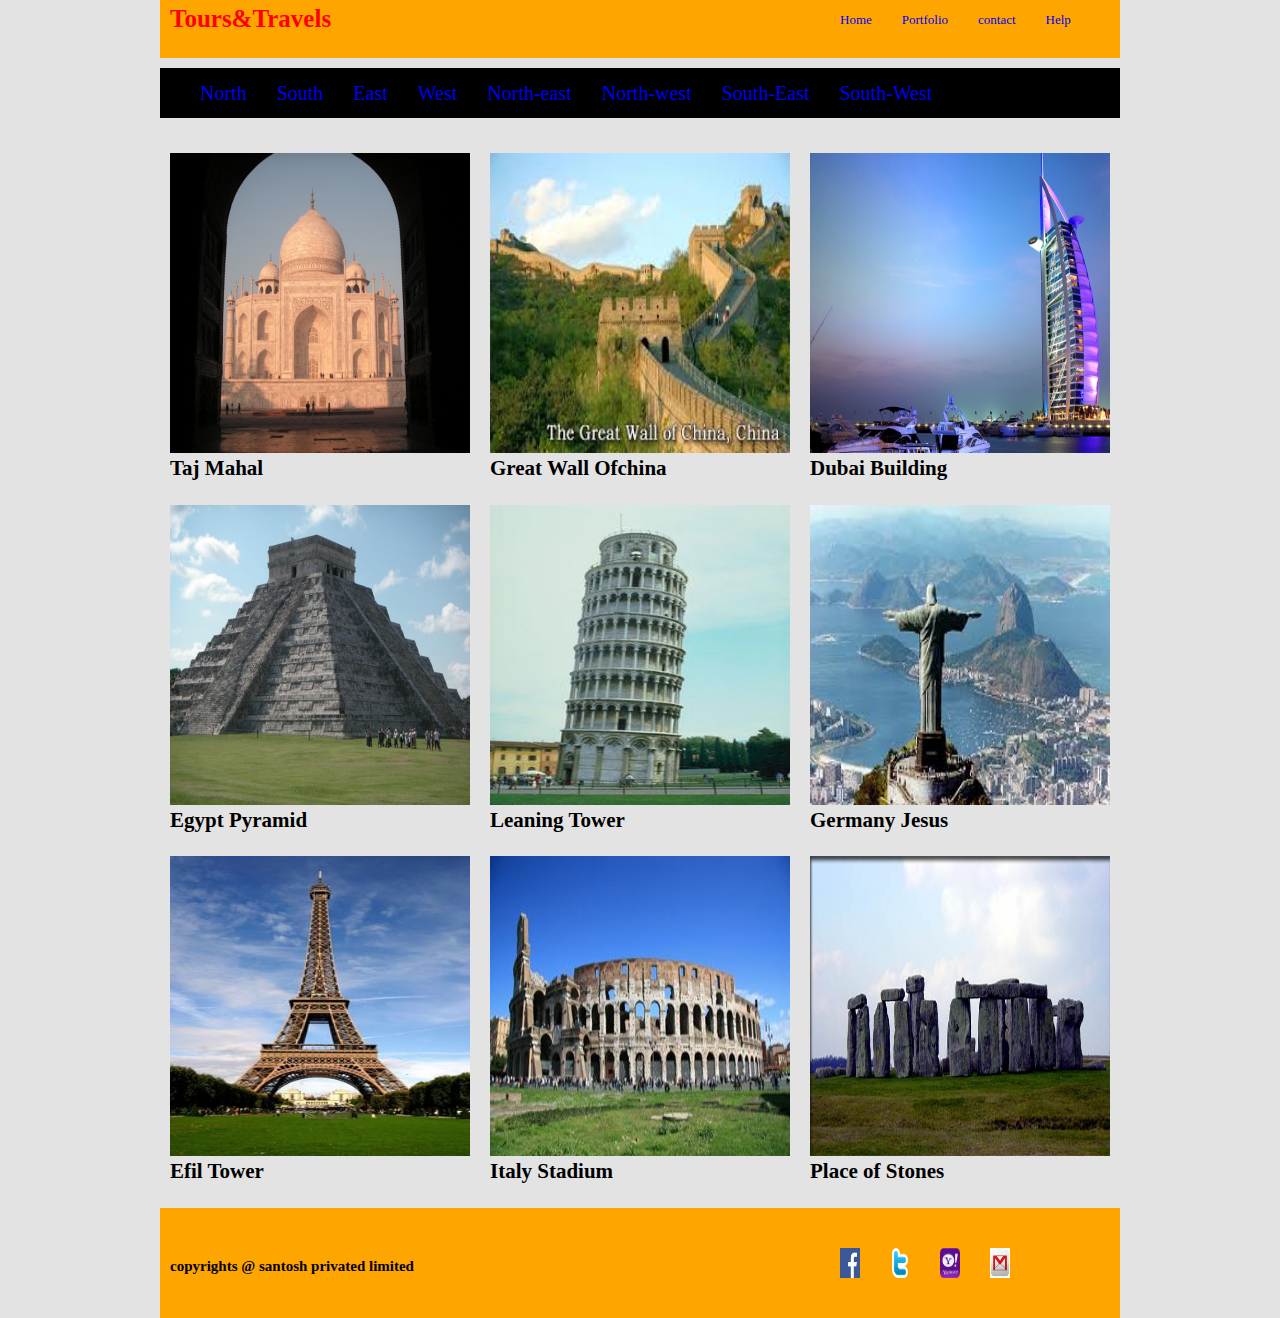
<file: pflio.html>
<!doctype html>
<html>
<head>
<meta charset="utf-8" />
<link rel="stylesheet" href="css/reset.css">
<link rel="stylesheet" href="css/960_12_col.css">
<link rel="stylesheet" href="css/text.css">
<link rel="stylesheet" href="css/styl.css">
	<link href='https://fonts.googleapis.com/css?family=Arimo:400italic' rel='stylesheet' type='text/css'>
<title>TandT</title>
</head>
<body>
<div class="wrap container_12">
  <div class="header">
<header >
    <h1 class="grid_8" >Tours&Travels</h1>
<nav class="grid_4">
<ul>
<li><a href="index.html">Home</a></li>

<li><a href="#">Portfolio</a></li>
<li><a href="#">contact</a></li>
<li><a href="#">Help</a></li>
</ul>
</nav>
</div>
</header>
</div>

<div class ="tab container_12">
  <nav class="grid_12">
  <ul>
  <li><a href="#">North</a></li>
  <li><a href="#">South</a></li>
  <li><a href="#">East</a></li>
  <li><a href="#">West</a></li>
  <li><a href="#">North-east</a></li>
  <li><a href="#">North-west</a></li>
  <li><a href="#">South-East</a></li>
  <li><a href="#">South-West</a></li>
  </ul>
  </nav>
  </div>
  <div class="main container_12">

      <section class="grid_4">
      <img class="image" src="img/taj.jpg"/>
      <h3>Taj Mahal</h3>
    </section>

       <section class="grid_4">
      <img class="image" src="img/china.jpg"/>
      <h3>Great Wall Ofchina</h3>
       </section>

       <section class="grid_4">
      <img class="image" src="img/dubai.jpg"/>
      <h3>Dubai Building</h3>
      </section>


        <section class="grid_4">
        <img class="image" src="img/egypt.jpg"/>
        <h3>Egypt Pyramid</h3>
         </section>

         <section class="grid_4">
        <img class="image" src="img/italy.jpg"/>
        <h3>Leaning Tower</h3>
         </section>

         <section class="grid_4">
        <img class="image" src="img/jesus.jpg"/>
        <h3>Germany Jesus</h3>

        </section>
        <section class="grid_4">
        <img class="image" src="img/paris.jpg"/>
        <h3>Efil Tower</h3>

         </section>

         <section class="grid_4">
        <img class="image" src="img/rome.jpg"/>
        <h3>Italy Stadium</h3>

         </section>

         <section class="grid_4">
        <img class="image" src="img/stones.jpg"/>
        <h3>Place of Stones</h3>

      </section>
    </div>
    <div class="wrap container_12">
      <div class="footer">
    <footer >
      <h6 class="grid_8" > <br> <p>copyrights @ santosh privated limited</p></h6>
    <nav class="grid_4">
    <ul>
      <li> <img class="imi" src="img/fb.png"/></li>
      <li><img class="imi" src="img/twitter.png"/></li>
      <li><img class="imi" src="img/yahoo.png"/></li>
      <li><img class="imi" src="img/gmail.jpg"/></li>
    </ul>
    </nav>
    </div>
    </footer>
    </div>
    </body>
</html>
</file>
<file: css/960_12_col.css>
body{min-width:960px}.container_12{margin-left:auto;margin-right:auto;width:960px}.grid_1,.grid_2,.grid_3,.grid_4,.grid_5,.grid_6,.grid_7,.grid_8,.grid_9,.grid_10,.grid_11,.grid_12{display:inline;float:left;margin-left:10px;margin-right:10px}.push_1,.pull_1,.push_2,.pull_2,.push_3,.pull_3,.push_4,.pull_4,.push_5,.pull_5,.push_6,.pull_6,.push_7,.pull_7,.push_8,.pull_8,.push_9,.pull_9,.push_10,.pull_10,.push_11,.pull_11{position:relative}.alpha{margin-left:0}.omega{margin-right:0}.container_12 .grid_1{width:60px}.container_12 .grid_2{width:140px}.container_12 .grid_3{width:220px}.container_12 .grid_4{width:300px}.container_12 .grid_5{width:380px}.container_12 .grid_6{width:460px}.container_12 .grid_7{width:540px}.container_12 .grid_8{width:620px}.container_12 .grid_9{width:700px}.container_12 .grid_10{width:780px}.container_12 .grid_11{width:860px}.container_12 .grid_12{width:940px}.container_12 .prefix_1{padding-left:80px}.container_12 .prefix_2{padding-left:160px}.container_12 .prefix_3{padding-left:240px}.container_12 .prefix_4{padding-left:320px}.container_12 .prefix_5{padding-left:400px}.container_12 .prefix_6{padding-left:480px}.container_12 .prefix_7{padding-left:560px}.container_12 .prefix_8{padding-left:640px}.container_12 .prefix_9{padding-left:720px}.container_12 .prefix_10{padding-left:800px}.container_12 .prefix_11{padding-left:880px}.container_12 .suffix_1{padding-right:80px}.container_12 .suffix_2{padding-right:160px}.container_12 .suffix_3{padding-right:240px}.container_12 .suffix_4{padding-right:320px}.container_12 .suffix_5{padding-right:400px}.container_12 .suffix_6{padding-right:480px}.container_12 .suffix_7{padding-right:560px}.container_12 .suffix_8{padding-right:640px}.container_12 .suffix_9{padding-right:720px}.container_12 .suffix_10{padding-right:800px}.container_12 .suffix_11{padding-right:880px}.container_12 .push_1{left:80px}.container_12 .push_2{left:160px}.container_12 .push_3{left:240px}.container_12 .push_4{left:320px}.container_12 .push_5{left:400px}.container_12 .push_6{left:480px}.container_12 .push_7{left:560px}.container_12 .push_8{left:640px}.container_12 .push_9{left:720px}.container_12 .push_10{left:800px}.container_12 .push_11{left:880px}.container_12 .pull_1{left:-80px}.container_12 .pull_2{left:-160px}.container_12 .pull_3{left:-240px}.container_12 .pull_4{left:-320px}.container_12 .pull_5{left:-400px}.container_12 .pull_6{left:-480px}.container_12 .pull_7{left:-560px}.container_12 .pull_8{left:-640px}.container_12 .pull_9{left:-720px}.container_12 .pull_10{left:-800px}.container_12 .pull_11{left:-880px}.clear{clear:both;display:block;overflow:hidden;visibility:hidden;width:0;height:0}.clearfix:before,.clearfix:after,.container_12:before,.container_12:after{content:'.';display:block;overflow:hidden;visibility:hidden;font-size:0;line-height:0;width:0;height:0}.clearfix:after,.container_12:after{clear:both}.clearfix,.container_12{zoom:1}
</file>
<file: css/text.css>
body{font:13px/1.5 'Helvetica Neue',Arial,'Liberation Sans',FreeSans,sans-serif}pre,code{font-family:'DejaVu Sans Mono',Menlo,Consolas,monospace}hr{border:0 solid #ccc;border-top-width:1px;clear:both;height:0}h1{font-size:25px}h2{font-size:23px}h3{font-size:21px}h4{font-size:19px}h5{font-size:17px}h6{font-size:15px}ol{list-style:decimal}ul{list-style:disc}li{margin-left:30px}p,dl,hr,h1,h2,h3,h4,h5,h6,ol,ul,pre,table,address,fieldset,figure{margin-bottom:20px}
</file>
<file: css/styl.css>
body{
background-color:#e3e3e3;
font-family: san-serif;

}
.header{
	padding-bottom: 30px;

}
.tab{
  height: 50px;
  background-color: black;
  margin-top: 3%;
}

.tab a{
  font-size: 20px;

}

nav li{
	display: inline;
	float:left;margin: left;
  padding-top: 10px;

}
nav a{
	text-decoration: none;
}

h1{
	color: red;
}
header{
	overflow: hidden;
	background-color: orange;
	position: fixed;
}

.main{
	margin-top: 35px;
}
.image{
  width: 300px;
    height: 300px;
}
.imi{
	width: 20px;
	padding-top: 5px;
	height: 30px;
}
.main container_12{
  margin: auto;
}


footer{
	overflow: hidden;

padding-top: 25px;

	background-color: orange;
}
</file>
